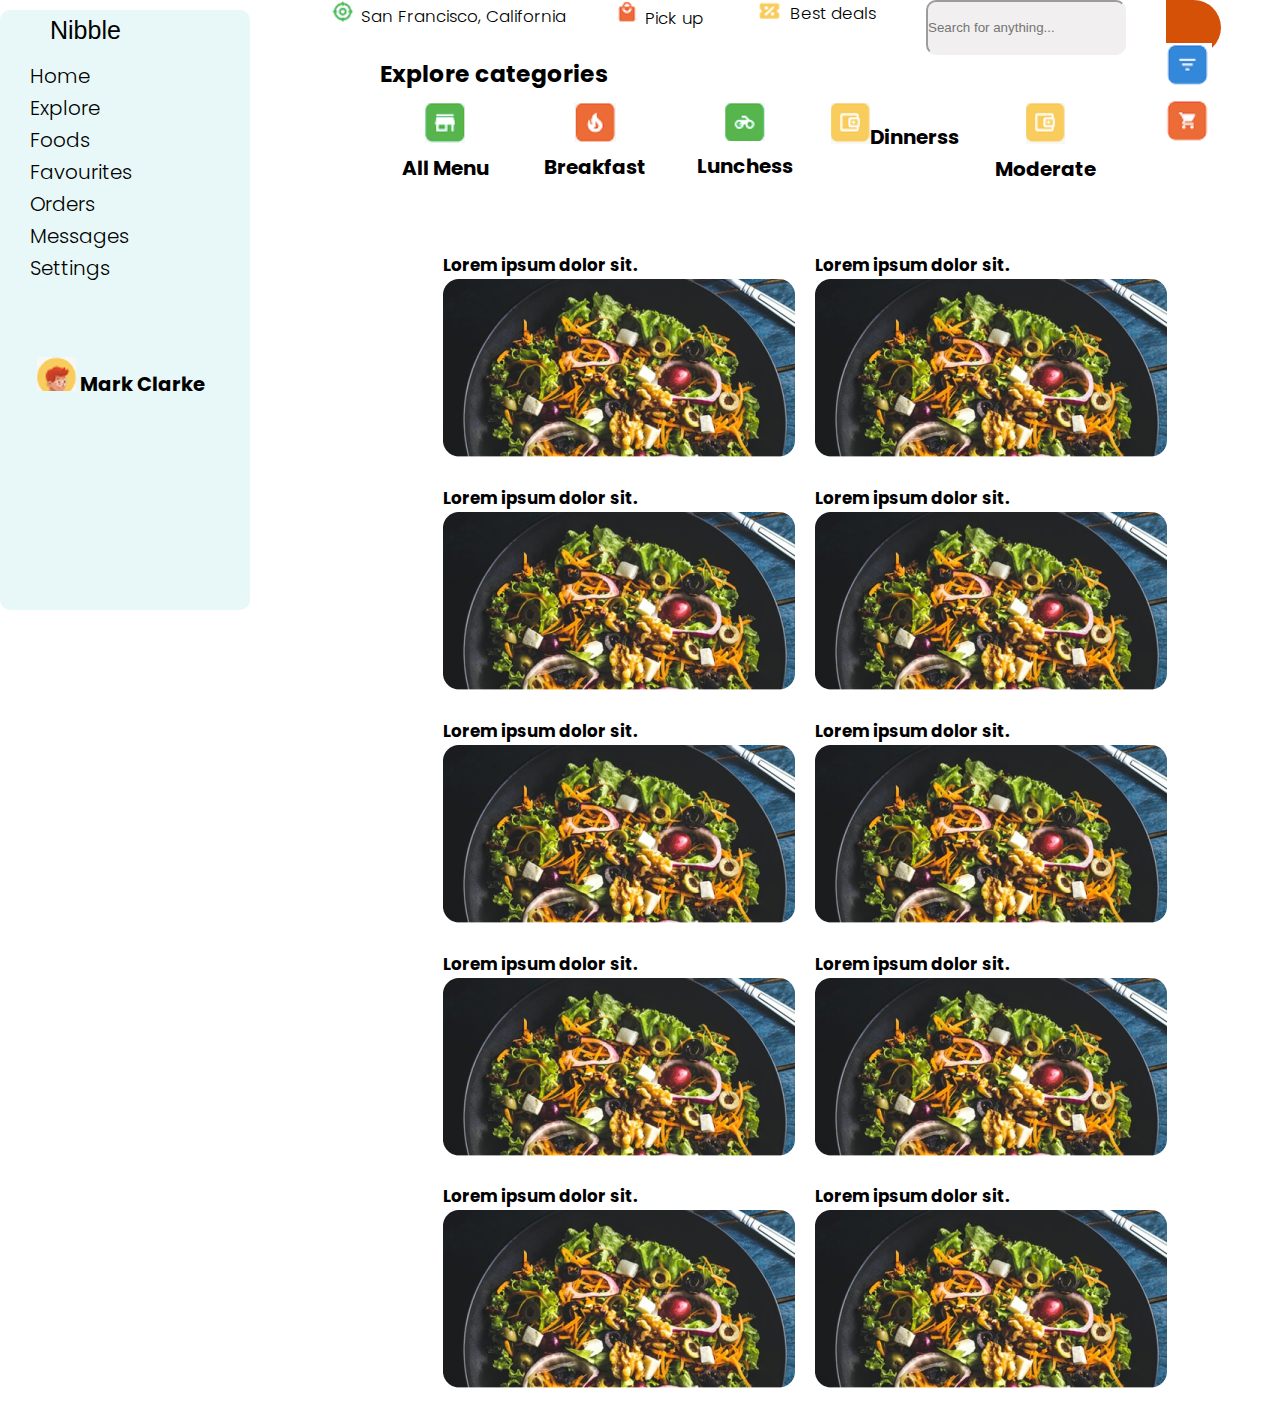
<file: index.html>
<!DOCTYPE html>
<html lang="en">
<head>
    <meta charset="UTF-8">
    <meta http-equiv="X-UA-Compatible" content="IE=edge">
    <meta name="viewport" content="width=device-width, initial-scale=1.0">
    <title>Document</title>
    <link rel="stylesheet" href="styless.css">
    <link rel="stylesheet" href="style.css">
    <link rel="stylesheet" href="https://cdnjs.cloudflare.com/ajax/libs/font-awesome/6.0.0-beta3/css/all.min.css" integrity="sha512-Fo3rlrZj/k7ujTnHg4CGR2D7kSs0v4LLanw2qksYuRlEzO+tcaEPQogQ0KaoGN26/zrn20ImR1DfuLWnOo7aBA==" crossorigin="anonymous" referrerpolicy="no-referrer" />
</head>
<body>
    <div class="container">
        <div class="left-part">
              <div class="nibble"><i class=" ww fas fa-hamburger"></i>Nibble</div>
            <ul>
                <div class="div"><i class="fas fa-home"></i> Home</div>
                <div class="div"><i class="fas fa-align-justify"></i> Explore</div>
                <div class="div"><i class="fas fa-utensils"></i> Foods</div>
                <div class="div"><i class="far fa-bookmark"></i> Favourites</div>
                <div class="div"><i class="far fa-list-alt"></i> Orders</div>
                <div class="div"><i class="fas fa-comment-dots"></i> Messages</div>
                <div class="div"><i class="fas fa-cog"></i> Settings</div>
            </ul>
            <div class="mark">
                <h3><img src="./assets/Screen Shot 2021-11-26 at 1.26.19 PM.png" alt=""> Mark Clarke</h3>
            </div>
        </div>
        <div class="right-part">
             <ul id="right_ul">
                 <li><img src="assets/loc.png" alt=""> San Francisco, California</li>
                 <li><img src="./assets/bag.png" alt=""> Pick up</li>
                 <li><img src="./assets/min.png" alt=""> Best deals</li>
                 <li><input type="text" placeholder="Search for anything..." id = "search-input" style="height: 55px; margin-right: -10px;"></li>
                 <button type = "submit" class = "search-btn btn" id ="search-btn">
                  <i class = "fas fa-search"></i>
                 <li><img src="./assets/blue.png" alt=""></li>
                 <li><img src="./assets/baske.png" alt=""></li>
             </ul>
             <div class="explore">
                 <div class="h2"><h3>Explore categories</h3></div>
                 <!-- <h1 id="filter">
                    <ul>
                        <li class="cat_item"><img src="./assets/fire.png"> <h4>Breakfast</h4>  <span>$97</span></li>
                        <li class="cat_item"><img src="./assets/lunch.png"> <h4>Food </h4><span>$324</span></li>
                        <li class="cat_item"><img src="./assets/card.png"> <h4>Dinner</h4> <span>$203</span></li>
                        <li class="cat_item"><img src="./assets/fork.png"><h4>Cheap</h4>  <span>$85</span></li>
                        <li class="cat_item"><img src="./assets/mod.png"><h4>Moderate</h4> <span>$168</span></li>
                        <li class="cat_item"><img src="./assets/exp.png"><h4>Expensive</h4><span>$250</span></li>
                    </div>
                    </ul>
                 </h1> -->
                 
                 <h1 id="filter">
                    <ul class="main_item">
                        <li class="cat_item" value="All Menu"><img src="./assets/mod.png"><br>All Menu </li>
                        <li class="cat_item"><img src="./assets/fire.png">Breakfast</li>
                        <li class="cat_item"><img src="./assets/lunch.png">Lunchess</li>

                        <li class="cat_item"><img src="./assets/card.png">Dinnerss</li>
                        
                        <li class="cat_item"><img src="./assets/card.png"><br> Moderate</li>
                        
                    </ul>
                </h1>
                
                        <div class = "meal-search-box" style="display: none;">
                          
                            <i class = "fas fa-search"></i>
                          </button>
                        </div>
                      </div>
              
        

        <div class="product">
            <div id="data" data-filter="breakfast">
                <h4>Lorem ipsum dolor sit.</h4>
                <img src="./assets/unsplash_ZuIDLSz3XLg 2.png" data-filter="breakfast">
            </div>
            <div id="data" data-filter="breakfast">
                <h4>Lorem ipsum dolor sit.</h4>
                <img src="./assets/unsplash_ZuIDLSz3XLg 2.png" data-filter="breakfast">
            </div>
            <div id="data" data-filter="breakfast">
                <h4>Lorem ipsum dolor sit.</h4>
                <img src="./assets/unsplash_ZuIDLSz3XLg 2.png" data-filter="breakfast">
            </div>
            <div id="data" data-filter="dinner">
                <h4>Lorem ipsum dolor sit.</h4>
                <img src="./assets/unsplash_ZuIDLSz3XLg 2.png" data-filter="dinnerss">
            </div>
            <div id="data" data-filter="dinnerss">
                <h4>Lorem ipsum dolor sit.</h4>
                <img src="./assets/unsplash_ZuIDLSz3XLg.png" data-filter="food">
            </div>
            <div id="data" data-filter="lunchess">
                 <h4>Lorem ipsum dolor sit.</h4>
                <img src="./assets/unsplash_ZuIDLSz3XLg 2.png" data-filter="food">
            </div>
            <div id="data" data-filter="cheap">
                 <h4>Lorem ipsum dolor sit.</h4>
                <img src="./assets/unsplash_ZuIDLSz3XLg 2.png" data-filter="food">
            </div>
            <div id="data" data-filter="dinnerss">
                 <h4>Lorem ipsum dolor sit.</h4>
                <img src="./assets/unsplash_ZuIDLSz3XLg 2.png" data-filter="food">
            </div>
            <div id="data" data-filter="moderate">
                 <h4>Lorem ipsum dolor sit.</h4>
                <img src="./assets/unsplash_ZuIDLSz3XLg 2.png" data-filter="food">
            </div>
            <div id="data" data-filter="moderate">
                 <h4>Lorem ipsum dolor sit.</h4>
                <img src="./assets/unsplash_ZuIDLSz3XLg 2.png" data-filter="food">
            </div>
          
        

    </section>

    <script>
        const liItem = document.querySelectorAll('ul li');
        const imgItem = document.querySelectorAll('.product div');

        liItem.forEach(li => {
           li.onclick = function() {
            //active
            liItem.forEach(li => {
                li.className = "active";
            })
            li.className = "active";

            //Filter
            const value = li.textContent;
            imgItem.forEach(img => {
                img.style.display = 'none';
                if (img.getAttribute('data-filter') == value.toLowerCase() || value == "All Menu") {
                    img.style.display = 'block';
                }
            })
           }
        });
    </script>
</body>
</html>
</file>
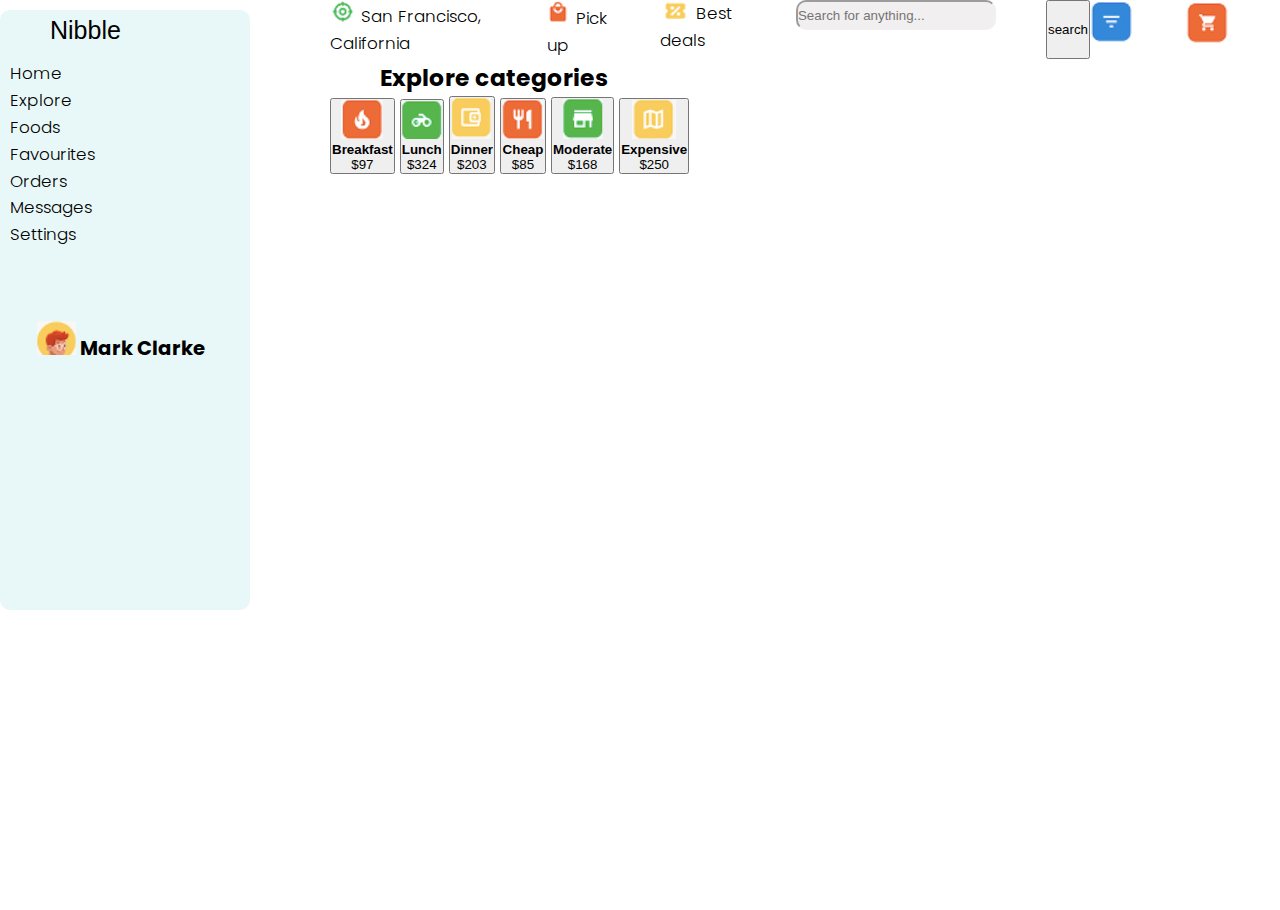
<file: food.html>
<!DOCTYPE html>
<html lang="en">
<head>
    <meta charset="UTF-8">
    <meta http-equiv="X-UA-Compatible" content="IE=edge">
    <meta name="viewport" content="width=device-width, initial-scale=1.0">
    <title>Document</title>
    <link rel="stylesheet" href="styless.css">
    <link rel="stylesheet" href="style.css">
    <link rel="stylesheet" href="https://cdnjs.cloudflare.com/ajax/libs/font-awesome/6.0.0-beta3/css/all.min.css" integrity="sha512-Fo3rlrZj/k7ujTnHg4CGR2D7kSs0v4LLanw2qksYuRlEzO+tcaEPQogQ0KaoGN26/zrn20ImR1DfuLWnOo7aBA==" crossorigin="anonymous" referrerpolicy="no-referrer" />
</head>
<body>
    <div class="container">
        <div class="left-part">
              <div class="nibble"><i class=" ww fas fa-hamburger"></i>Nibble</div>
            <ul>
                <li class="li"><i class="fas fa-home"></i> Home</li>
                <li class="li"><i class="fas fa-align-justify"></i> Explore</li>
                <li class="li"><i class="fas fa-utensils"></i> Foods</li>
                <li class="li"><i class="far fa-bookmark"></i> Favourites</li>
                <li class="li"><i class="far fa-list-alt"></i> Orders</li>
                <li class="li"><i class="fas fa-comment-dots"></i> Messages</li>
                <li class="li"><i class="fas fa-cog"></i> Settings</li>
            </ul>
            <div class="mark">
                <h3><img src="./assets/Screen Shot 2021-11-26 at 1.26.19 PM.png" alt=""> Mark Clarke</h3>
            </div>
        </div>
        <div class="right-part">
             <ul id="right_ul">
                 <li><img src="assets/loc.png" alt=""> San Francisco, California</li>
                 <li><img src="./assets/bag.png" alt=""> Pick up</li>
                 <li><img src="./assets/min.png" alt=""> Best deals</li>
                 <li><input type="text" placeholder="Search for anything..." id="search-input"></li>
                 <button id="searchBtn">search</button>
                 <li><img src="./assets/blue.png" alt=""></li>
                 <li><img src="./assets/baske.png" alt=""></li>
             </ul>
             <div class="explore">
                 <div class="h2"><h3>Explore categories</h3></div>
                 <div class="main_cat">
                     <button class="cat_item" id="breakfast"><img src="./assets/fire.png"> <h4>Breakfast</h4>  <span>$97</span></button>
                     <button class="cat_item" id="lunch"><img src="./assets/lunch.png"> <h4>Lunch </h4><span>$324</span></button>
                     <button class="cat_item" ><img src="./assets/card.png"> <h4>Dinner</h4> <span>$203</span></button>
                     <button class="cat_item"><img src="./assets/fork.png"><h4>Cheap</h4>  <span>$85</span></button>
                     <button class="cat_item"><img src="./assets/mod.png"><h4>Moderate</h4> <span>$168</span></button>
                     <button class="cat_item"><img src="./assets/exp.png"><h4>Expensive</h4><span>$250</span></button>
                 </div>
                <h3></h3>
             </div>
        </div>
    </div>
    <script>
   const lunch = document.getElementById('lunch');
   const breakfast = document.getElementById('breakfast');
    

   lunch.addEventListener('click', function(){
       let h3 = document.querySelector('h3');
       h3.innerHTML = `
       <div class="pic">
                    <img src="./assets/unsplash_ZuIDLSz3XLg 2.png" alt="">
                    <p><i class="fas fa-utensils"></i>Lorem ipsum dolor sit amet.</p>
      </div>`
   })
   breakfast.addEventListener('click', function(){
       let h3 = document.querySelector('h3');
       h3.innerHTML = `
       <div class="pict">
                    <img src="./assets/unsplash_ZuIDLSz3XLg.png" alt="">
                    <p><i class="fas fa-utensils"></i>Lorem ipsum dolor sit amet.</p>
      </div>`
   })

    </script>
</body>
</html>
</file>
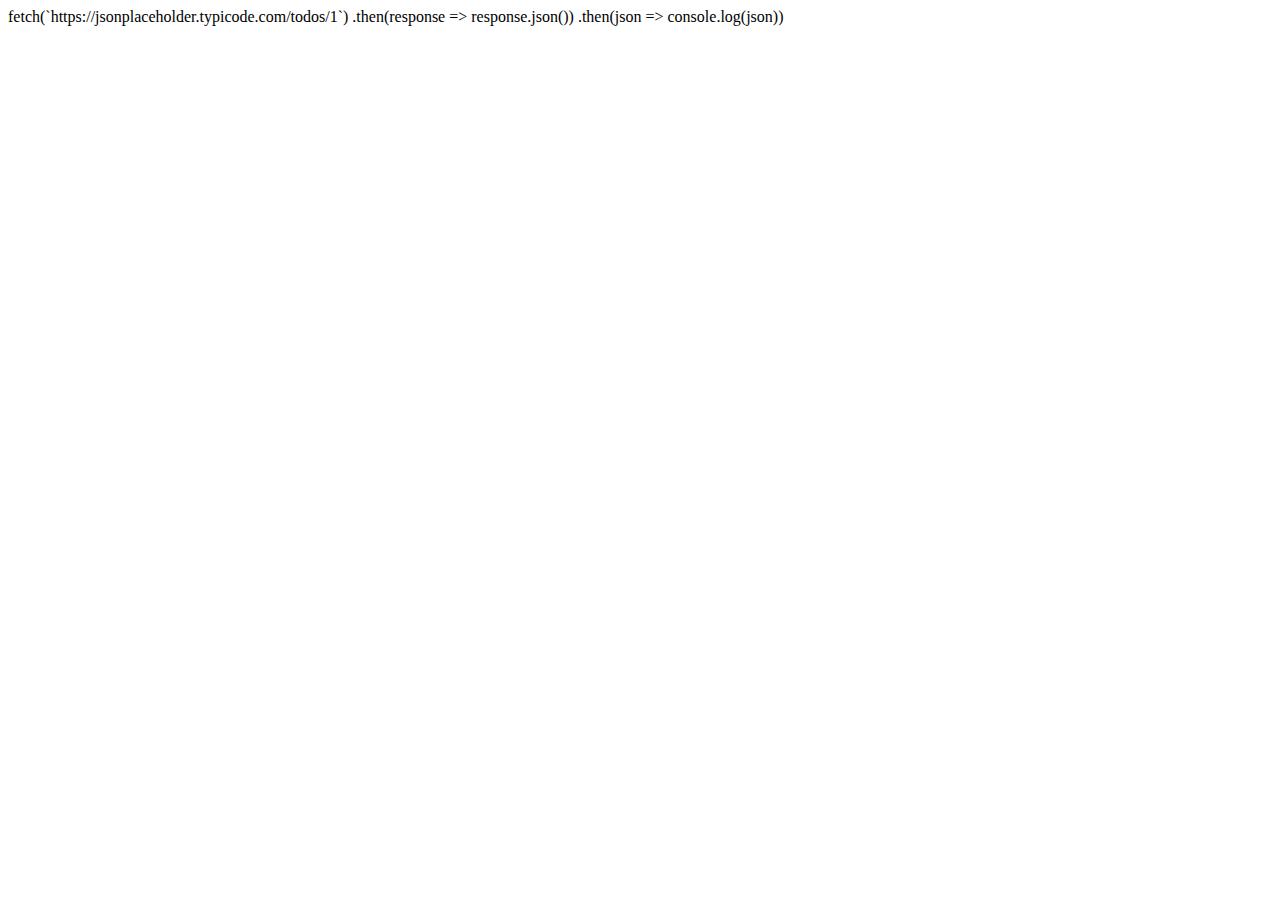
<file: ww.html>
<!DOCTYPE html>
<html lang="en">
<head>
    <meta charset="UTF-8">
    <meta http-equiv="X-UA-Compatible" content="IE=edge">
    <meta name="viewport" content="width=device-width, initial-scale=1.0">
    <title>Document</title>
</head>
<body>
    fetch(`https://jsonplaceholder.typicode.com/todos/1`)
    .then(response => response.json())
    .then(json => console.log(json))
</body>
</html>
</file>
<file: styless.css>
@import url('https://fonts.googleapis.com/css2?family=Poppins:wght@200;300;400;500;600;700;800;900&display=swap');

*{
    padding: 0;
    margin: 0;
    box-sizing: border-box;
}
:root{
    --tenne-tawny: #d65108;
    --tenne-tawny-dark: #b54507;
}
body{
    font-weight: 300;
    font-size: 1.05rem;
    line-height: 1.6;
    font-family: 'Poppins', sans-serif;
}

/*  */
.btn{
    font-family: inherit;
    cursor: pointer;
    outline: 0;
    font-size: 1.05rem;
}
.text{
    opacity: 0.8;
}
.title{
    font-size: 2rem;
    margin-bottom: 1rem;
}

/*  */
.container{
    min-height: 100vh;
}
.meal-wrapper{
    max-width: 1280px;
    margin: 0 auto;
    padding: 2rem;
    background: #fff;
    text-align: center;
}
.meal-search{
    margin: 2rem 0;
}
.meal-search cite{
    font-size: 1rem;
}
.meal-search-box{
    margin: 1.2rem 0;
    display: flex;
    align-items: stretch;
}
.search-control,
.search-btn{
    width: 100%;
}
.search-control{
    padding: 0 1rem;
    font-size: 1.1rem;
    font-family: inherit;
    outline: 0;
    border: 1px solid var(--tenne-tawny);
    color: var(--tenne-tawny);
    border-top-left-radius: 2rem;
    border-bottom-left-radius: 2rem;
}
.search-control::placeholder{
    color: var(--tenne-tawny);
}
.search-btn{
    width: 55px;
    height: 55px;
    font-size: 1.8rem;
    background: var(--tenne-tawny);
    color: #fff;
    border: none;
    border-top-right-radius: 2rem;
    border-bottom-right-radius: 2rem;
    transition: all 0.4s linear;
    -webkit-transition: all 0.4s linear;
    -moz-transition: all 0.4s linear;
    -ms-transition: all 0.4s linear;
    -o-transition: all 0.4s linear;
}
.search-btn:hover{
    background: var(--tenne-tawny-dark);
}
.meal-result{
    margin-top: 4rem;
}
#meal{
    margin: 2.4rem 0;
}
.meal-item{
    border-radius: 1rem;
    -webkit-border-radius: 1rem;
    -moz-border-radius: 1rem;
    -ms-border-radius: 1rem;
    -o-border-radius: 1rem;
    overflow: hidden;
    box-shadow: 0 4px 21px -12px rgba(0, 0, 0, 0.79);
    margin: 2rem 0;
}
.meal-img img{
    width: 100%;
    display: block;
}
.meal-name{
    padding: 1.5rem 0.5rem;
}
.meal-name h3{
    font-size: 1.4rem;
}
.recipe-btn{
    text-decoration: none;
    color: #fff;
    background: var(--tenne-tawny);
    font-weight: 500;
    font-size: 1.1rem;
    padding: 0.75rem 0;
    display: block;
    width: 175px;
    margin: 1rem auto;
    border-radius: 2rem;
    -webkit-border-radius: 2rem;
    -moz-border-radius: 2rem;
    -ms-border-radius: 2rem;
    -o-border-radius: 2rem;
    transition: all 0.4s linear;
    -webkit-transition: all 0.4s linear;
    -moz-transition: all 0.4s linear;
    -ms-transition: all 0.4s linear;
    -o-transition: all 0.4s linear;
}
.recipe-btn:hover{
    background: var(--tenne-tawny-dark);
}

/* meal details */
.meal-details{
    position: fixed;
    top: 50%;
    left: 50%;
    transform: translate(-50%, -50%);
    -webkit-transform: translate(-50%, -50%);
    -moz-transform: translate(-50%, -50%);
    -ms-transform: translate(-50%, -50%);
    -o-transform: translate(-50%, -50%);
    color: #fff;
    background: var(--tenne-tawny);
    border-radius: 1rem;
    -webkit-border-radius: 1rem;
    -moz-border-radius: 1rem;
    -ms-border-radius: 1rem;
    -o-border-radius: 1rem;
    width: 90%;
    height: 90%;
    overflow-y: scroll;
    display: none;
    padding: 2rem 0;
}
.meal-details::-webkit-scrollbar{
    width: 10px;
}
.meal-details::-webkit-scrollbar-thumb{
    background: #f0f0f0;
    border-radius: 2rem;
    -webkit-border-radius: 2rem;
    -moz-border-radius: 2rem;
    -ms-border-radius: 2rem;
    -o-border-radius: 2rem;
}


/* js related */
.showRecipe{
    display: block;
}

.meal-details-content{
    margin: 2rem;
}
.meal-details-content p:not(.recipe-category){
    padding: 1rem 0;
}
.recipe-close-btn{
    position: absolute;
    right: 2rem;
    top: 2rem;
    font-size: 1.8rem;
    background: #fff;
    border: none;
    width: 35px;
    height: 35px;
    border-radius: 50%;
    -webkit-border-radius: 50%;
    -moz-border-radius: 50%;
    -ms-border-radius: 50%;
    -o-border-radius: 50%;
    display: flex;
    align-items: center;
    justify-content: center;
    opacity: 0.9;
}
.recipe-title{
    letter-spacing: 1px;
    padding-bottom: 1rem;
}
.recipe-category{
    background: #fff;
    font-weight: 600;
    color: var(--tenne-tawny);
    display: inline-block;
    padding: 0.2rem 0.5rem;
    border-radius: 0.3rem;
    -webkit-border-radius: 0.3rem;
    -moz-border-radius: 0.3rem;
    -ms-border-radius: 0.3rem;
    -o-border-radius: 0.3rem;
}
.recipe-category{
    background: #fff;
    font-weight: 600;
    color: var(--tenne-tawny);
    display: inline-block;
    padding: 0.2rem 0.5rem;
    border-radius: 0.3rem;
    -webkit-border-radius: 0.3rem;
    -moz-border-radius: 0.3rem;
    -ms-border-radius: 0.3rem;
    -o-border-radius: 0.3rem;
}
.recipe-instruct{
    padding: 1rem 0;
}
.recipe-meal-img img{
    width: 100px;
    height: 100px;
    border-radius: 50%;
    -webkit-border-radius: 50%;
    -moz-border-radius: 50%;
    -ms-border-radius: 50%;
    -o-border-radius: 50%;
    margin: 0 auto;
    display: block;
}
.recipe-link{
    margin: 1.4rem 0;
}
.recipe-link a{
    color: #fff;
    font-size: 1.2rem;
    font-weight: 700;
    transition: all 0.4s linear;
    -webkit-transition: all 0.4s linear;
    -moz-transition: all 0.4s linear;
    -ms-transition: all 0.4s linear;
    -o-transition: all 0.4s linear;
}
.recipe-link a:hover{
    opacity: 0.8;
}


/*  */
.notFound{
    grid-template-columns: 1fr!important;
    color: var(--tenne-tawny);
    font-size: 1.8rem;
    font-weight: 600;
    width: 100%;
}






/* Media Queries */
@media screen and (min-width: 600px){
    .meal-search-box{
        width: 540px;
        margin-left: auto;
        margin-right: auto;
    }
}

@media screen and (min-width: 768px){
    #meal{
        display: grid;
        grid-template-columns: repeat(2, 1fr);
        gap: 2rem;
    }
    .meal-item{
        margin: 0;
    }
    .meal-details{
        width: 700px;
    }
}

@media screen and (min-width: 992px){
    #meal{
        grid-template-columns: repeat(3, 1fr);
    }
}
</file>
<file: style.css>
*,
*::after,
*::before {
    box-sizing: border-box;
}
.div{
    list-style: none;
    font-size: 20px;
    margin-left: 20px;
    
}
.div:hover {
    width: 200px;
    background-color: rgb(38, 224, 38);
    color: white;
    border-radius: 20px;
    
}
.li {
    list-style: none;
}
.fas, .far {
    margin-right: 10px;
    font-size: 25px;
    line-height: 20px;
    margin-top: 20px;
    
}
.nibble {
    font-size: 25px;
    font-family:'Lucida Sans', 'Lucida Sans Regular', 'Lucida Grande', 'Lucida Sans Unicode', Geneva, Verdana, sans-serif;
    margin: 10px 10px 10px 40px;
}
.ww {
    color: rgb(224, 152, 18);
}
.left-part {
    /* border: 1px solid; */
    width: 250px;
    background-color: rgb(232, 247, 247);
    border-radius: 10px;
    height: 600px;
}
.mark {
    position: relative;
    bottom: -73px;
    right: -37px;
}
.right-part {
    position: absolute;
    left: 330px;
    top: 0;
}
#right_ul {
    display: flex;
    flex-direction: row;

}
#right_ul li {
    margin-right: 50px;
}
li input {
    width: 200px;
    height: 30px;
    border-radius: 10px;
    background-color: rgb(241, 239, 239);
    border-color: rgb(241, 239, 239);
}
#filter ul {
    margin-left: 40px;

}
#filter ul li {
    list-style: none;
    width: 130px;
    border: 1px solid bl;
    text-align: center;
    height: 130px;
    margin: 10px;
    border-radius: 10px;
    font-size: 20px;
}
.h2 {
    font-size: 20px;
    margin-left: 50px;
}
.pic {
    position: absolute;
    top: -150px;
    left: 335px;
}
.pic img {
    width: 300px;
}
.pict {
    width: 300px;
    position: absolute;
    top: -150px;
    left: 700px;
} 

 #filter ul {
    display: flex;
    flex-direction: row;
    font-size: 20px;
    text-align: center;

}
#filter ul li {
    border: 1px solid;
    border-color: white;
    text-align: center;
    margin: 10px;
    width: 130px;
    /* background-color: lightblue; */
}

li {
    list-style: none;
}
.product  {
  display: flex;
  flex-direction: row;
  flex-wrap: wrap;
  justify-content: center;
}
.product div {
    margin: 10px;
}
</file>
